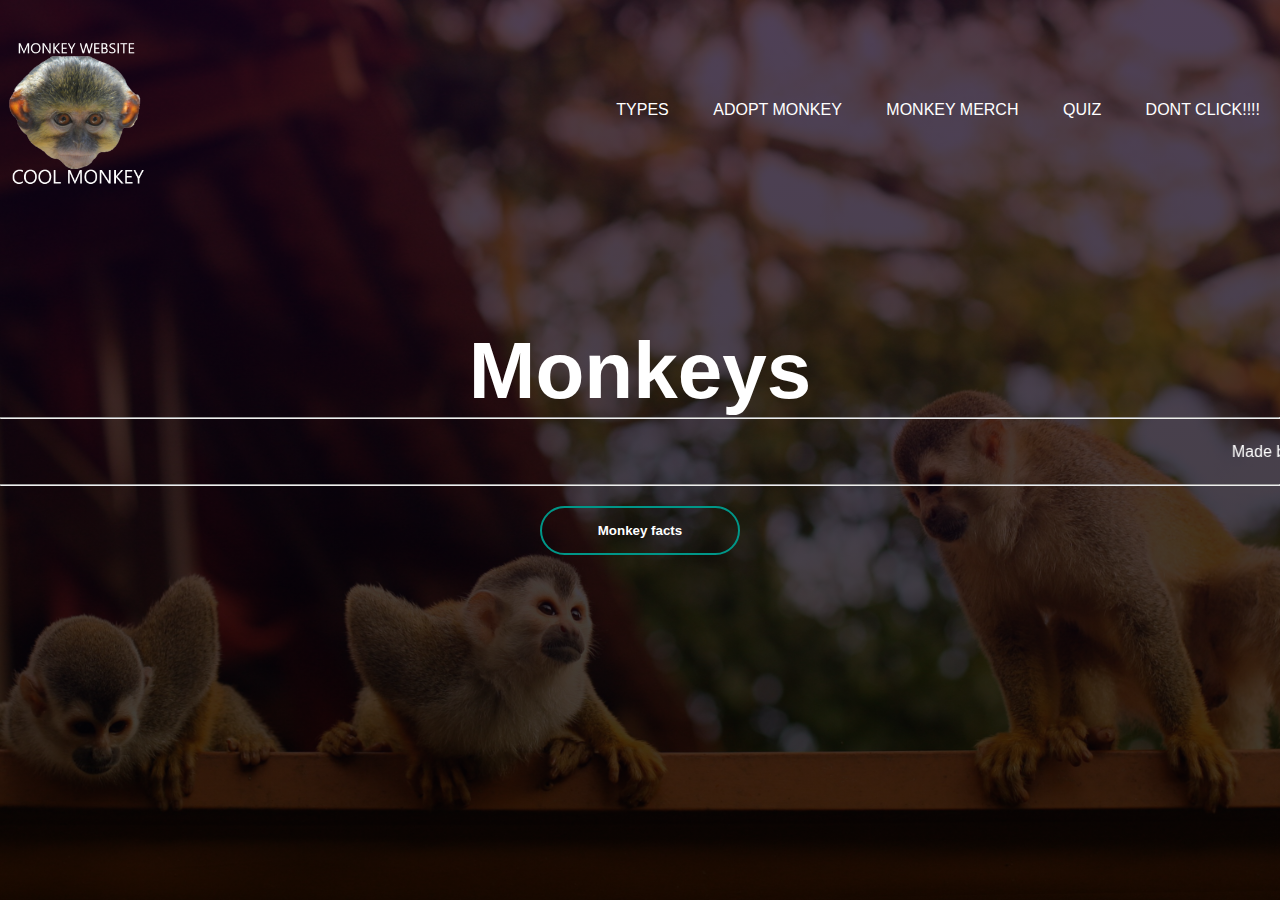
<file: index.html>
<html>

<head>
    <title>Monkeys</title>
    <link rel="stylesheet" href="style.css">
</head>

<body>
    <div class="banner">
        <div class="navbar">
            <img class="logo" src="logo.png" alt="logo">
            <ul>
                <li><a href="https://a-z-animals.com/blog/types-of-monkeys-the-species-of-monkey-breeds-you-should-know/">types</a></li>
                <li><a href="https://www.wildfutures.org/adopt">Adopt monkey</a></li>
                <li><a href="https://www.monkeyplush.shop/">Monkey merch</a></li>

                <li><a href="https://a-z-animals.com/quiz/monkey-quiz/">quiz</a></li>
                <li><a href="https://www.youtube.com/watch?v=Tt7bzxurJ1I&ab_channel=GrayWalf">dont click!!!!</a></li>
            </ul>
        </div>
        <div class="content">
            <h1> Monkeys </h1>
            <hr>
            <p>
                <marquee> Made by: Suvam Maharjan, Ashim Chapagain, Dewansh Manandhar, Rachit pandeya and Abhik Thapa.</marquee>
            </p>
            <hr>
            <div>
                <a href="https://www.monkeyworlds.com/"> <button type="button"><span></span> Monkey facts</button></a>
            </div>
        </div>
    </div>
</body>

</html>
</file>
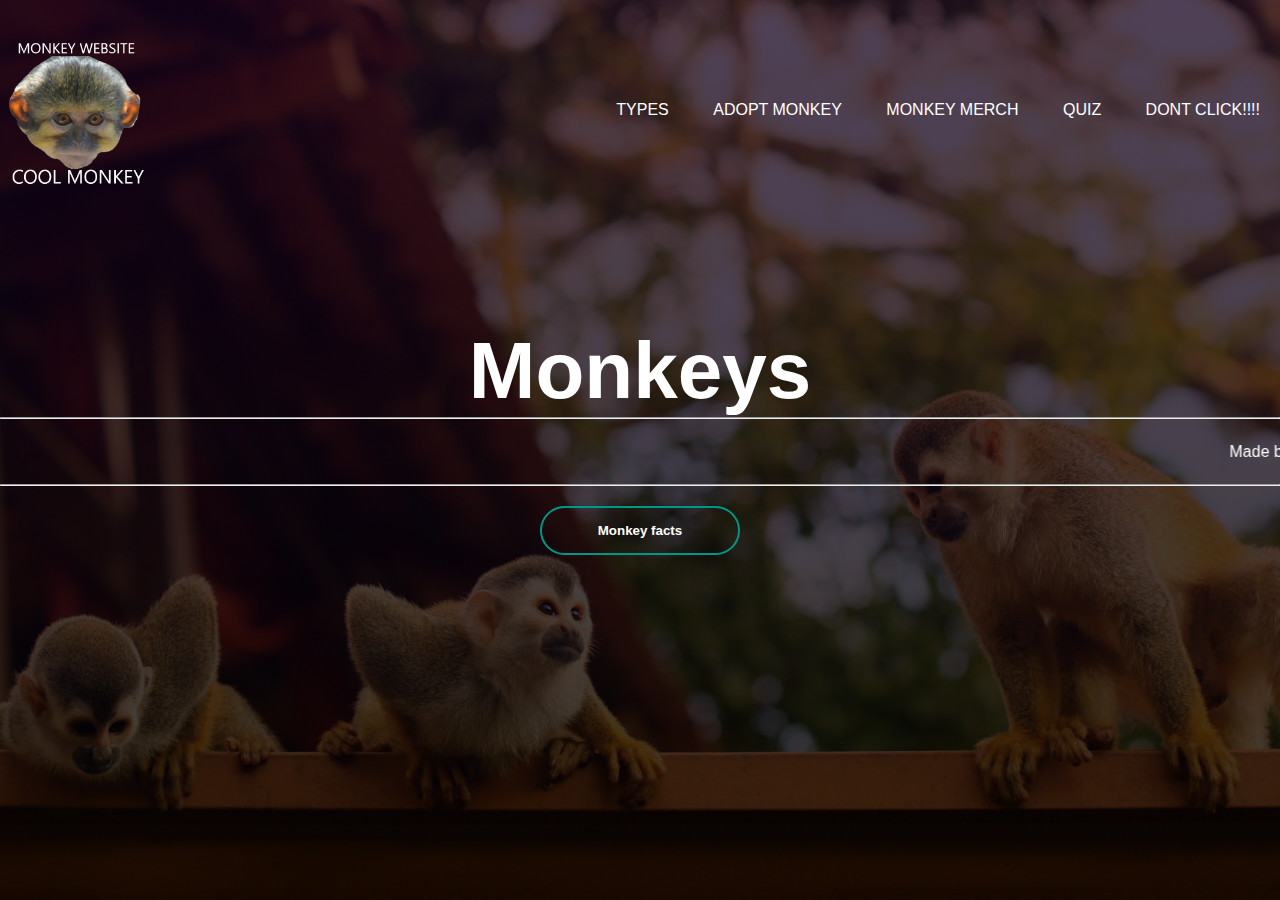
<file: monkey/index.html>
<html>

<head>
    <title>Monkeys</title>
    <link rel="stylesheet" href="style.css">
</head>

<body>
    <div class="banner">
        <div class="navbar">
            <img class="logo" src="logo.png" alt="logo">
            <ul>
                <li><a href="https://a-z-animals.com/blog/types-of-monkeys-the-species-of-monkey-breeds-you-should-know/">types</a></li>
                <li><a href="https://www.wildfutures.org/adopt">Adopt monkey</a></li>
                <li><a href="https://www.monkeyplush.shop/">Monkey merch</a></li>

                <li><a href="https://a-z-animals.com/quiz/monkey-quiz/">quiz</a></li>
                <li><a href="https://www.youtube.com/watch?v=Tt7bzxurJ1I&ab_channel=GrayWalf">dont click!!!!</a></li>
            </ul>
        </div>
        <div class="content">
            <h1> Monkeys </h1>
            <hr>
            <p>
                <marquee> Made by: Suvam Maharjan, Ashim Chapagain, Dewansh Manandhar and Abhik Thapa.</marquee>
            </p>
            <hr>
            <div>
                <a href="https://www.monkeyworlds.com/"> <button type="button"><span></span> Monkey facts</button></a>
            </div>
        </div>
    </div>
</body>

</html>
</file>
<file: style.css>
*{
  margin: 0; /*Margin Property is the distance from one's box to another box */
  padding: 0; /*Padding is the distance between the element and the box its in*/
  font-family: sans-serif /*the font for the entire website*/
}

.banner {
  width: 100%; /*left and right size*/
  height: 100vh; /* top and bottom size */
  background-image: linear-gradient(rgba(20, 0, 30, 0.75), rgba(0, 0, 0, 0.75)), url(background.png);
  background-size: cover;
  background-position: center;
}
/* This is the navbar class below */
.navbar {
  width: 100%;
  margin: auto;
  padding: 35px 0px;
  display: flex;
  align-items: center;
  justify-content: space-between;
}
.logo {
  width: 150px;
  cursor: pointer;
}
.navbar ul li {
  list-style: none;
  display: inline-block;
  margin: 0px 20px;
  position: relative;
}
.navbar ul li a {
  text-decoration: none;
  color: #fff;
  text-transform: uppercase;
}
.navbar ul li:hover::after {
  width: 100%;
}
.navbar ul li::after {
  content: '';
  height: 3px;
  width: 0%;
  background: #009688;
  position: absolute;
  left: 0;
  bottom: -10px;
  transition: 0.5s;
}
.content {
  width: 100%;
  position: absolute;
  top: 50%;
  transform: translateY(-50%);
  text-align: center;
  color: #fff;
}
.content h1 {
  font-size: 80px;
  margin-top: 0px;
}
.content p {
  margin: 20px auto;
  font-weight: 500;
  line-height: 25px;
}
button {
    /* background-color: #009688; */
    width: 200px;
    padding: 15px 0; /*padding here gives space between the letters and the width of the box */
    text-align: center;
    margin: 20px 10px; /*margin here gives space between the buttons and p */
    border-radius: 25px; /*roundness of the box*/
    font-weight: bold;
    border: 2px solid #009688;
    background: transparent;
    color: #fff;
    cursor: pointer;
    position: relative;
    overflow: hidden;
}
span {
    /* background-color: #009688; */
    background: #009688;
    height: 100%;
    width: 0;
    border-radius: 25px;
    position: absolute;
    left: 0;
    bottom: 0;
    z-index: -1; /* so the transition doesn't cover the text */
    transition: 0.5s;
}
button:hover span{
    width: 100%;
}
button:hover { /*when mouse hovers over button, border goes away */
    border: none;
</file>
<file: monkey/style.css>
*{
  margin: 0; /*Margin Property is the distance from one's box to another box */
  padding: 0; /*Padding is the distance between the element and the box its in*/
  font-family: sans-serif /*the font for the entire website*/
}

.banner {
  width: 100%; /*left and right size*/
  height: 100vh; /* top and bottom size */
  background-image: linear-gradient(rgba(20, 0, 30, 0.75), rgba(0, 0, 0, 0.75)), url(background.png);
  background-size: cover;
  background-position: center;
}
/* This is the navbar class below */
.navbar {
  width: 100%;
  margin: auto;
  padding: 35px 0px;
  display: flex;
  align-items: center;
  justify-content: space-between;
}
.logo {
  width: 150px;
  cursor: pointer;
}
.navbar ul li {
  list-style: none;
  display: inline-block;
  margin: 0px 20px;
  position: relative;
}
.navbar ul li a {
  text-decoration: none;
  color: #fff;
  text-transform: uppercase;
}
.navbar ul li:hover::after {
  width: 100%;
}
.navbar ul li::after {
  content: '';
  height: 3px;
  width: 0%;
  background: #009688;
  position: absolute;
  left: 0;
  bottom: -10px;
  transition: 0.5s;
}
.content {
  width: 100%;
  position: absolute;
  top: 50%;
  transform: translateY(-50%);
  text-align: center;
  color: #fff;
}
.content h1 {
  font-size: 80px;
  margin-top: 0px;
}
.content p {
  margin: 20px auto;
  font-weight: 500;
  line-height: 25px;
}
button {
    /* background-color: #009688; */
    width: 200px;
    padding: 15px 0; /*padding here gives space between the letters and the width of the box */
    text-align: center;
    margin: 20px 10px; /*margin here gives space between the buttons and p */
    border-radius: 25px; /*roundness of the box*/
    font-weight: bold;
    border: 2px solid #009688;
    background: transparent;
    color: #fff;
    cursor: pointer;
    position: relative;
    overflow: hidden;
}
span {
    /* background-color: #009688; */
    background: #009688;
    height: 100%;
    width: 0;
    border-radius: 25px;
    position: absolute;
    left: 0;
    bottom: 0;
    z-index: -1; /* so the transition doesn't cover the text */
    transition: 0.5s;
}
button:hover span{
    width: 100%;
}
button:hover { /*when mouse hovers over button, border goes away */
    border: none;
</file>
